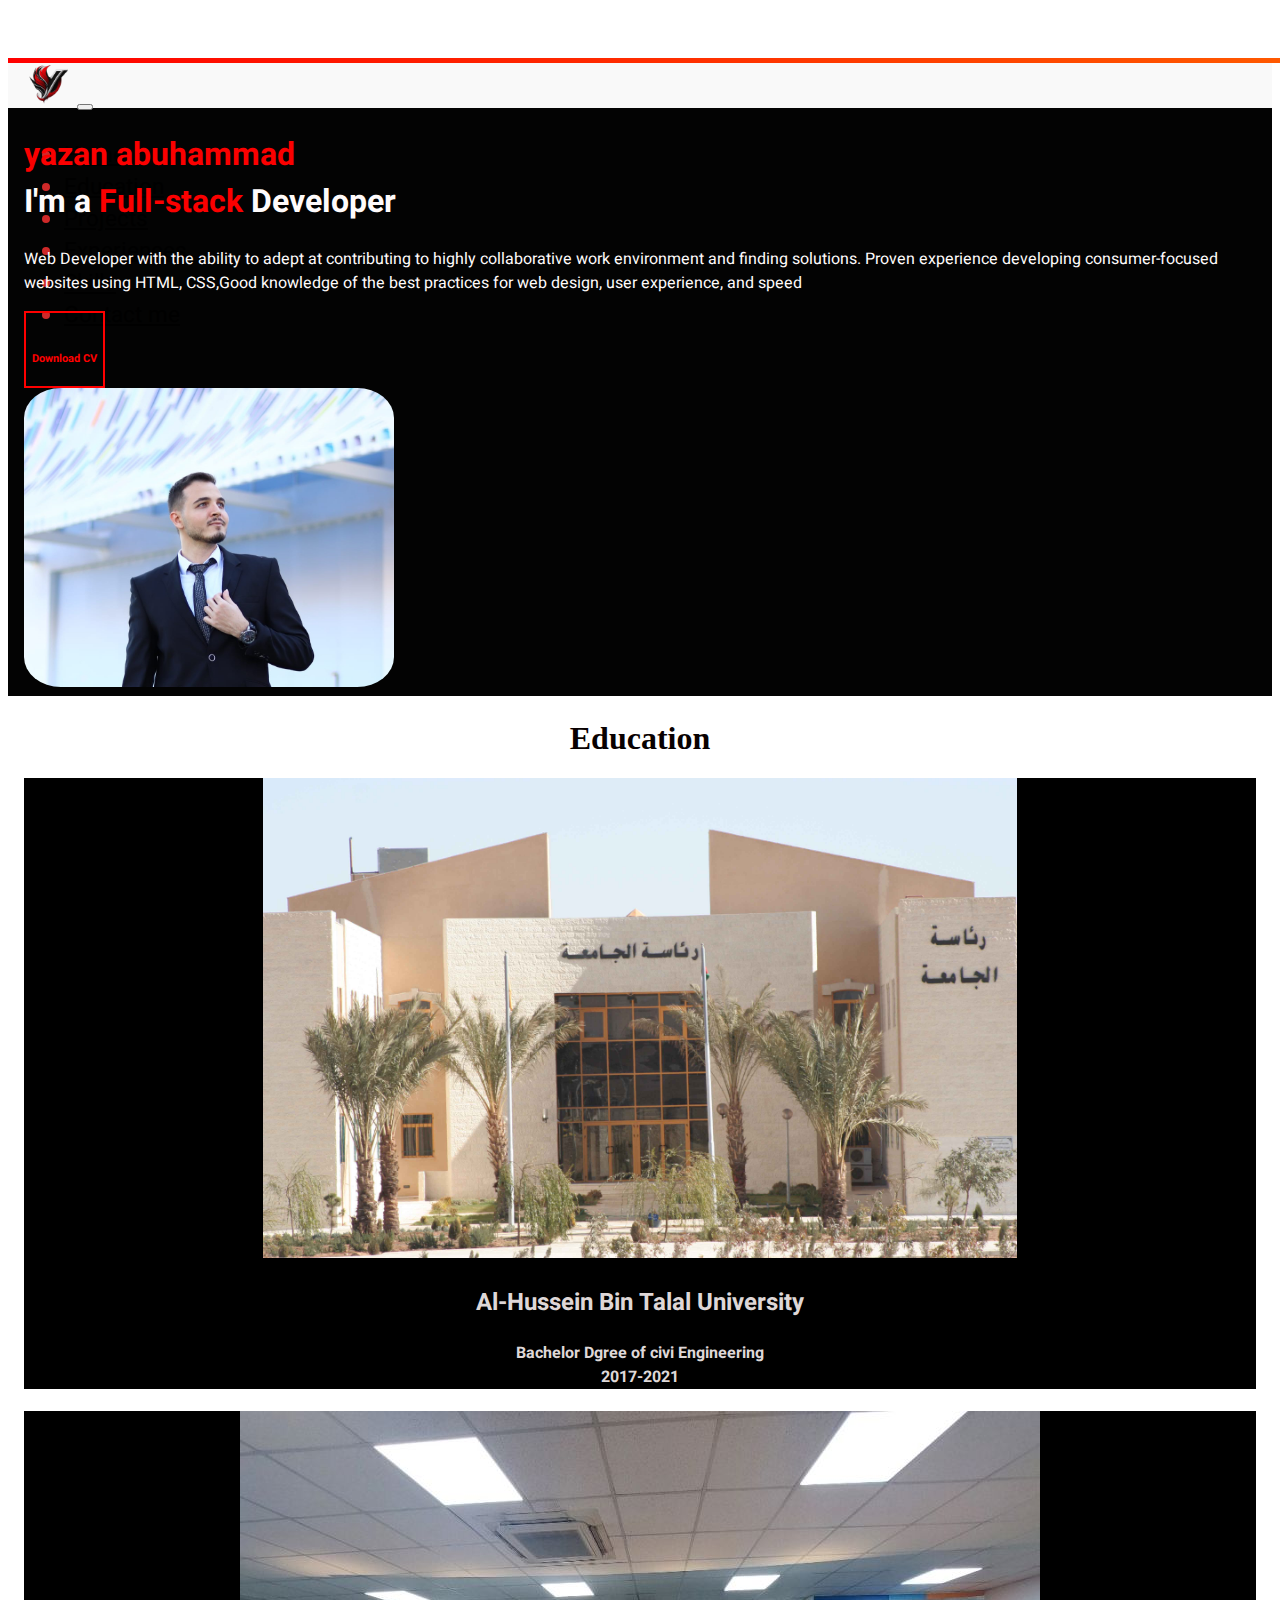
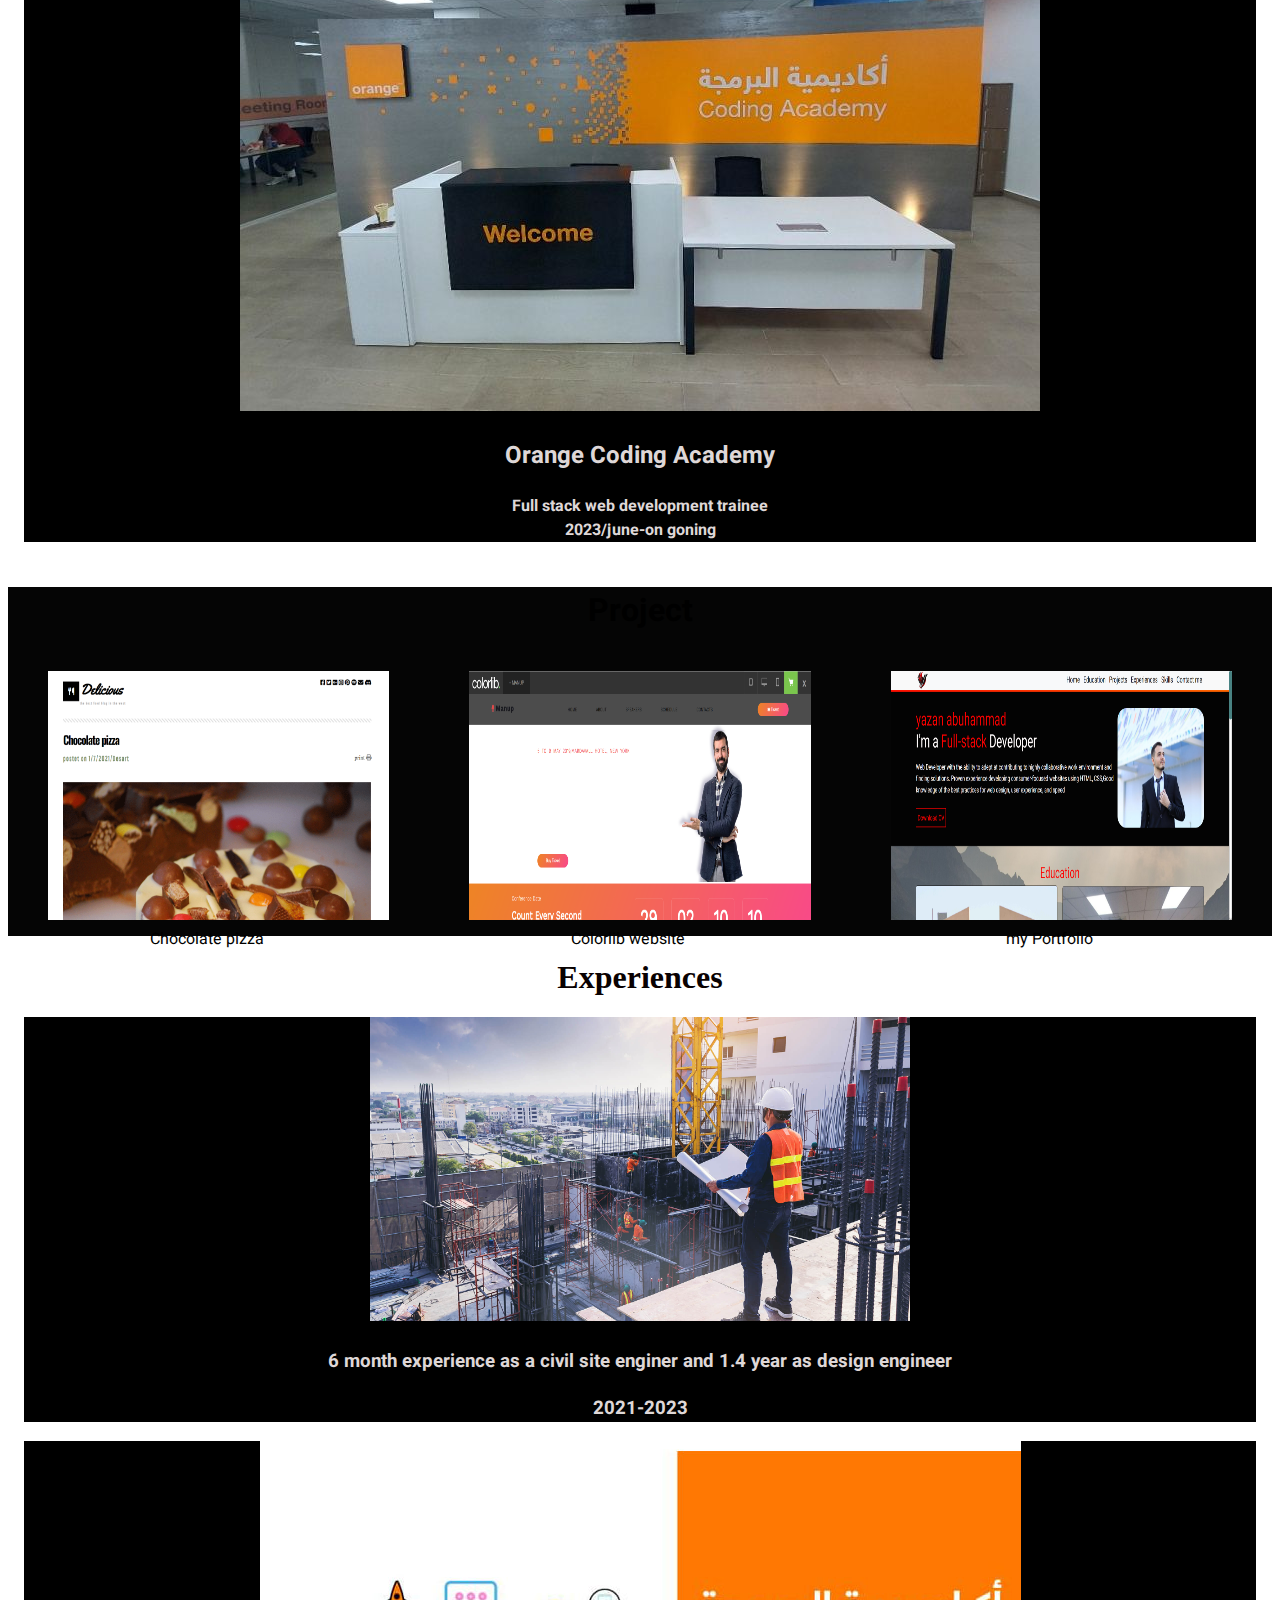
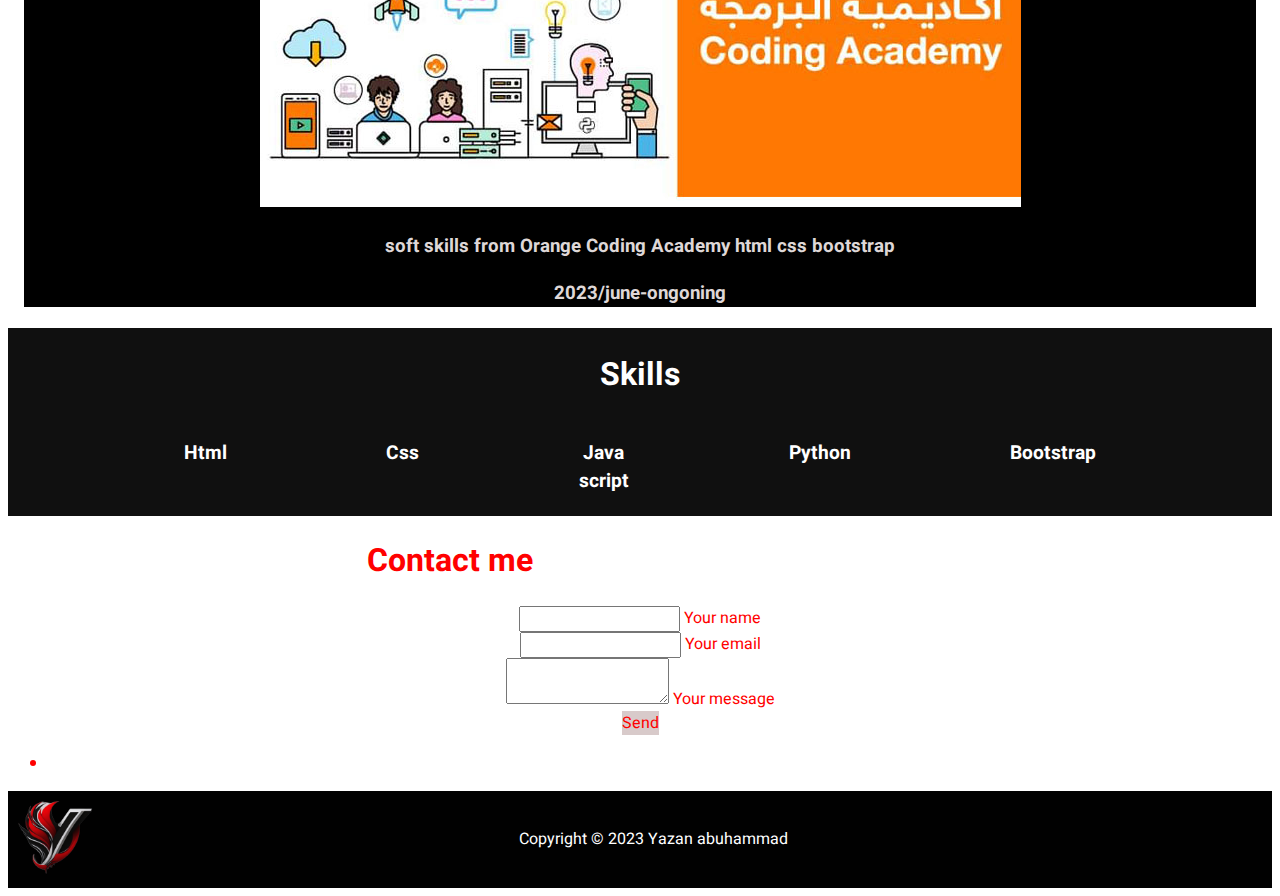
<file: index.html>
<!DOCTYPE html>
<html lang="en">
<head>
    <meta charset="UTF-8">
    <meta name="viewport" content="width=device-width, initial-scale=1.0">
    <meta name="auther " content="yazan abuhammad">
    <meta name="description" content="my Portfolio">
    <link href="https://cdn.jsdelivr.net/npm/bootstrap@5.2.2/dist/css/bootstrap.min.css" rel="stylesheet" integrity="sha384-Zenh87qX5JnK2Jl0vWa8Ck2rdkQ2Bzep5IDxbcnCeuOxjzrPF/et3URy9Bv1WTRi" crossorigin="anonymous">
    <script src="https://cdn.jsdelivr.net/npm/bootstrap@5.2.2/dist/js/bootstrap.bundle.min.js" integrity="sha384-OERcA2EqjJCMA+/3y+gxIOqMEjwtxJY7qPCqsdltbNJuaOe923+mo//f6V8Qbsw3" crossorigin="anonymous"></script>
    <link rel="preconnect" href="https://fonts.googleapis.com">
<link rel="preconnect" href="https://fonts.gstatic.com" crossorigin>
<link href="https://fonts.googleapis.com/css2?family=ABeeZee:ital@1&family=Heebo&family=Kablammo&display=swap" rel="stylesheet">
    <link rel="stylesheet" href="./resources/styl]es.css">
    <link rel="stylesheet" href="https://cdnjs.cloudflare.com/ajax/libs/font-awesome/6.2.0/css/all.min.css" integrity="sha512-xh6O/CkQoPOWDdYTDqeRdPCVd1SpvCA9XXcUnZS2FmJNp1coAFzvtCN9BmamE+4aHK8yyUHUSCcJHgXloTyT2A==" crossorigin="anonymous" referrerpolicy="no-referrer" />
    <title>yazan</title>
    <link rel="icon" href="./resources/Default_logo_for_my_portfolio_include_Y_color_red_and_black_wh_0_88d3ff98-d9d3-4bc1-8bd1-f130942e2445_0.png" type="image/x-icon">
    <link rel="preconnect" href="https://fonts.googleapis.com">
<link rel="preconnect" href="https://fonts.gstatic.com" crossorigin>
<link href="https://fonts.googleapis.com/css2?family=Bebas+Neue&display=swap" rel="stylesheet">
</head>
<body>
  
    <header id="header" role="banner">
      <div class="grad-bar"></div>
      <div class="navbar navbar-expand-md  navbar-dark fixed-top" style="font-size:140%;">
        
        <div class="container">
           <a href="#" class="logo"><img src="./resources/Default_logo_for_my_portfolio_include_Y_color_red_and_black_wh_0_88d3ff98-d9d3-4bc1-8bd1-f130942e2445_0.png" id="logo"  alt=""></a>

         <button class="navbar-toggler but" type="button" data-bs-toggle="collapse" data-bs-target="#mainmenu" > <span class="navbar-toggler-icon bg-dark"></span> </button>
         
          <div class="collapse navbar-collapse bg-light" id="mainmenu">
            <ul class="navbar-nav ms-auto">
                <li class="nav-item"><a href="#home" class="nav-link item">Home</a></li>
                     <li class="nav-item"><a href="#education" class="nav-link item" > Education</a></li>
                     <li class="nav-item"><a href="#project" class="nav-link item">Projects</a></li> 
                     <li class="nav-item"><a href="#experience" class="nav-link item">Experiences</a></li> 
                     <li class="nav-item"><a href="#skill" class="nav-link item">Skills</a></li>  
               <li class="nav-item"><a href="#contactme" class="nav-link item">Contact me</a></li>
            </ul>
          </div>
        </div>
    </div>
    

  </header>

          
                   <!-- home -->
  <section id="home"   class="Home text-center text-sm-start py-5">
    <div class="container">

        <div class="d-sm-flex align-items-center ">

            <div>
            <h1 class="display-5"><span class="name">yazan abuhammad</span><br>I'm a <span class="name">Full-stack</span> Developer</h1>
            <p class="py-3 lead">Web Developer with the ability to adept at contributing to highly collaborative work environment and finding solutions. Proven experience developing consumer-focused websites using HTML, CSS,Good knowledge of the best practices for web design, user experience, and speed</p>  
          <a href="./resources/yazan abuhammad orange cv.pdf" target="_blank"><button class="Download"><h5>Download CV</h5></button></a>
          </div> 
        <img class="my_picture" src="./resources/WhatsApp Image 2023-07-03 at 01.11.13.jpg" alt="yazan-abuhammad">
    </div>
    </div>
</section>


<!---------Education-------->
<section id="education" class="py-5">
   <div class="container">
       <div class="row ">
        <h1 claas="Education_head" style="color: rgb(9, 1, 1); font-weight: bold; font-family:fantasy ;">Education</h1>
       <div class="col-sm">
        <div class="card mb-3">
            <img src="./resources/24e58218-e1ca-4130-9649-b463ef28b041123.jpg" alt="aut" class="card-img-top university">
            <div class="card-body">
                <div class="card-title"><h2>Al-Hussein Bin Talal University
                </h2></div>
                <p class="card-text"><h4>Bachelor Dgree of civi Engineering<br>2017-2021</h4></p>
            </div>
        </div>
       </div>
       <div class="col-sm">
        <div class="card mb-3">
            <img src="./resources/1677087960660.jpeg" alt="orange" class="card-img-top">
            <div class="card-body">
                <div class="card-title"><h2> Orange Coding Academy</h2></div>
                <p class="card-text"><h4>Full stack web development trainee<br>2023/june-on goning</h4> </p>
            </div>
          
       </div>
       </div>
   </div>
</section>



<!-------Projects------->

<section id="project" class="Project py-5 text-light">
    <h1 claas=">Project_head"style= "text-align: center ";>Project</h1>
    <div class="Projects">
<figure class="pro">
    
  
   <a href="https://yazan-abuhammad.github.io/mini_project/"target="_blank"><img src="./resources/لقطة الشاشة 2023-07-05 113221.png" alt="program"width="100%" height="100%" ></a>
    <figcaption class="fig"> Chocolate pizza</figcaption>
</figure>
<figure  class="pro">
    
  
   <a href=" https://yazan-abuhammad.github.io/mini_project_2/"target="_blank"><img src="./resources/لقطة الشاشة 2023-07-05 112659.png" alt="program"width="100%" height="100%" ></a>
    <figcaption class="fig" > Colorlib website</figcaption>
</figure>
<figure  class="pro">
    
  
   <a href="https://yazan-abuhammad.github.io/my_portfolio/"target="_blank"><img src="./resources/لقطة الشاشة 2023-07-05 113436.png" alt="program"width="100%" height="100%" ></a>
    <figcaption class="fig"> my Portfolio</figcaption>
</figure>
</div>
</section>

<!---------Experiences----------->

<section id="experience" class="py-5">
<div class="container">
    <div class="row ">
     <h1 claas="edu"  style="color: rgb(9, 1, 1); font-weight: bold; font-family:fantasy;">Experiences</h1>
    <div class="col-sm">
     <div class="card mb-3">
         <img src="./resources/6f2cacd56591821db45e46f723b7dd90.jpg" alt="front end" class="card-img-top civil">
         <div class="card-body ">
             <h3 class="card-title">6 month experience as a civil site enginer and 1.4 year as design engineer</h3>
             <h3 class="card-text">2021-2023</h3>
         </div>
     </div>
    </div>
    <div class="col-sm">
     <div class="card mb-3">
         <img src="./resources/coding-academy.jpg" alt="Full stack" class="card-img-top">
         <div class="card-body">
             <h3 class="card-title">soft skills from Orange Coding Academy html css bootstrap </h3>
             <h3 class="card-text">2023/june-ongoning</h3>
         </div>
    </div>
    </div>
</div>
</section>


<!-------Skills--------->

<section id="skill" class="Skills py-5">

<div class="container">
 <div class="row">
     <h1 claas="edu">Skills</h1>
 </div>
<div class="skillimg">
    <div>
    <i class="fa-brands fa-html5 skillitem "style="color: #de1b39 ; " ></i>
    <p class="skill_icon_text">Html </p>
</div>
<div>
    <i class="fa-brands fa-css3  skillitem" style="color: #de1b39;" ></i>
    <p class="skill_icon_text">Css </p>
</div>
<div>
    <i class="fa-brands fa-square-js  skillitem"style="color: #de1b39;"></i>
    <p class="skill_icon_text">Java <br>script</p>
</div>
<div>
    <i class="fa-brands fa-python skillitem "style="color: #de1b39;"></i>
    <p class="skill_icon_text">Python </p>
</div>
<div>
    <i class="fa-brands fa-bootstrap  skillitem "style="color: #de1b39; " ></i>
    <p class="skill_icon_text">Bootstrap </p>
</div>
    
 
 </div>
</div>

</section>



<!---------Contact me------->
<section id="contactme" class="Contact mb-4 text-sm-start py-5 px-5">

    
    <h1 class="h1-responsive text-center my-4 heding">Contact me</h1>

    <div class="row">

        
        <div class="col-md-9 mb-md-0 mb-5">
            <form id="contact-form" name="contact-form" action="mail.php" method="POST" >

                
                <div class="row">

                  
                    <div class="col-md-6">
                        <div class="md-form mb-0">
                            <input type="text" id="name" name="name" class="form-control">
                            <label for="name" class="">Your name</label>
                        </div>
                    </div>
                    

                    
                    <div class="col-md-6">
                        <div class="md-form mb-0">
                            <input type="text" id="email" name="email" class="form-control">
                            <label for="email" class="">Your email</label>
                        </div>
                    </div>
                   

                </div>

                
                <div class="row">

                   
                    <div class="col-md-12">

                        <div class="md-form">
                            <textarea type="text" id="message" name="message" rows="2" class="form-control md-textarea"></textarea>
                            <label for="message">Your message</label>
                        </div>

                    </div>
                </div>
           
                

            </form>

            <div class="text-center text-md-left ">
                <a class="btn btn-info" >Send</a>
            </div>
            <div class="status"></div>
        </div>
        

        <!----------INFO--------->
        <div class="col-md-3 text-center">
            <ul class="list-unstyled mb-0">
                

                <a href="https://wa.me/+962796526369" target="_blank"><i class="fas fa-phone mt-4 fa-2x"></i></a>
            
                </li>

              
                    <a href = "mailto: yazanjamalabuhammad@gmail.com " title="G-Mail" class="email">  <li><i class="fas fa-envelope mt-4 fa-2x" style="color: black;"></i></a> 
                </li>
            </ul>
        </div>
       

    </div>

</section>
 



<!---------Footer-------->
<footer class="footer  ">

    <div>
        <a href="#"><img style="width: 10vmin " src="./resources/Default_logo_for_my_portfolio_include_Y_color_red_and_black_wh_0_88d3ff98-d9d3-4bc1-8bd1-f130942e2445_0.png" alt="logo two"></a>
    </div>
   <div >
       <span class="lead">
          Copyright &copy; 2023 Yazan abuhammad
       </s>
    </div>
    <div style="display: flex; gap: 2rem;">
    <a target="_blank" href="https://github.com/yazan-abuhammad"><i class="fa-brands fa-github"></i></a>

    <a target="_blank" href="https://www.linkedin.com/in/yazan-abuhammad-65501727a/"><i class="fa-brands fa-linkedin"></i></a>

    <a target="_blank" href="https://twitter.com/Yazan9797?t=eQuSrCsgdyG8vxWfpuqFhw&s=09"><i class="fa-brands fa-twitter"></i></a>
</div>

   
</footer>

</body>
</html>
</body>
</html>
</file>
<file: resources/styl]es.css>
*{
    font-family: 'ABeeZee', sans-serif;
font-family: 'Heebo', sans-serif;

} 

body::before{
    content: '';
    display: block;
    height: 50px;
}

.grad-bar {
    width: 100%;
    height: 5px;
    background: linear-gradient(-45deg, #fff700, #ff0099, #ff7700, #ff0000);
    background-size: 400% 400%;
        -webkit-animation: gradbar 15s ease infinite;
      -moz-animation: gradbar 15s ease infinite;
      animation: gradbar 15s ease infinite;
      position: fixed;
      z-index: 1000;
  }

  .navbar{
    background-color: rgb(249, 249, 249);
    color: rgb(207, 41, 41);
    height: 50px;
    width: 100%;
}
.but{
    color: #fc040481;
}

@-webkit-keyframes gradbar {
    0% {
        background-position: 0% 50%
    }
    50% {
        background-position: 100% 50%
    }
    100% {
        background-position: 0% 50%
    }
}

@-moz-keyframes gradbar {
    0% {
        background-position: 0% 50%
    }
    50% {
        background-position: 100% 50%
    }
    100% {
        background-position: 0% 50%
    }
}

@keyframes gradbar {
    0% {
        background-position: 0% 50%
    }
    50% {
        background-position: 100% 50%
    }
    100% {
        background-position: 0% 50%
    }
}

#logo{
    width:3.7vw;
    
}

 .item{
    color: #000000;
} 
.nav-item :hover{
color: red;
}
.name{
    color:  #fb0000;
}
.Home{
    
    background-color: rgb(3, 3, 3);
    color: rgb(255, 251, 251);
}



.my_picture{
    border-radius: 10%;
    width: 30%;
}
.Download{
    color: red;
    padding-top: 1.5% !important;
    background-color: transparent !important;
    border: 2px solid red;
}

.university{
    height: 30rem;
}
.civil{
    height: 19rem 
}

.card{
    box-shadow: 0 0 50px #000000(0,0,0,0.5);
    background-color:  #000000;
    color: white;
    transition: 0.3s;
}

.card-body{
    text-align: center;
    color: rgb(222, 215, 215);
}

.email{
    text-decoration: none;
    color:  red                                             ;
}
 
.row{
    text-align: center;
    justify-content: center;
    align-items: center;
}




.Project{
    background-color: #050505;
    width: 100%;
}


.Projects{
    
    display: flex;
    
    
    justify-content: space-evenly;
}
@media (min-width: 280px) and (max-width: 1000px){
    .Projects{
        flex-direction: column  !important ;
        align-items: center;
    }
}
.pro{
    
    width: 60vmin;
   
}

.Skills{
    background-color: #101010;
    color: white;
    
   
}
.skillimg{
    display: flex;
    justify-content: space-evenly;
   
}
.heding{
    padding-right: 30%;
}
.prohead{
    text-align: center;
}

.Contact{
 background-color: white;
 color:  red;
 text-align: center;
}

.fa-phone{
    color:  rgb(0, 0, 0) !important;
font-size: 20px !important;
}

.fa-phone p{
    font-size: 20px !important;
    color: red;
}
footer{

    background-color: rgb(1, 1, 1);
    color: white;
   display: flex;
   justify-content: space-between;
   align-items: center;

   
}



.fa-github{
    font-size: 40px;
    color: red;
}

.fa-linkedin{
    font-size: 40px;
    color: red;
}

.fa-twitter{
    font-size: 40px;
    color: red;
}
@import url('https://fonts.googleapis.com/css?family=Source+Code+Pro:200');

body  {
    background-image: url('https://static.pexels.com/photos/414171/pexels-photo-414171.jpeg');
  background-size:cover;
        -webkit-animation: slidein 100s;
        animation: slidein 100s;

        -webkit-animation-fill-mode: forwards;
        animation-fill-mode: forwards;

        -webkit-animation-iteration-count: infinite;
        animation-iteration-count: infinite;

        -webkit-animation-direction: alternate;
        animation-direction: alternate;              
}

@-webkit-keyframes slidein {
from {background-position: top; background-size:3000px; }
to {background-position: -100px 0px;background-size:2750px;}
}

@keyframes slidein {
from {background-position: top;background-size:3000px; }
to {background-position: -100px 0px;background-size:2750px;}

}
::-webkit-scrollbar {
    width: 15px;
  }
  
  /* Track */
  ::-webkit-scrollbar-track {
    box-shadow: inset 0 0 5px rgb(11, 7, 7); 
    border-radius: 10px;
  }
   
  /* Handle */
  ::-webkit-scrollbar-thumb {
    background: #498383; 
    border-radius: 10px;
  }
  
  /* Handle on hover */
  ::-webkit-scrollbar-thumb:hover {
    background: #083145; 
  }
  .btn{
    background-color: #d8caca;
}
.fig{
    text-align: center;
    padding-right: 7%;
}
.skillitem {
font-size:15vmin;
}
.skill_icon_text{
    text-align: center;
    font-weight: bold;
    font-size: 1.5vw;
}


  
  /* On mouse-over, add a deeper shadow */
  .card:hover {
    box-shadow: 0 8px 16px 0 rgba(0,0,0,0.2);
  }
  
  /* Add some padding inside the card container */
  .container {
    padding: 2px 16px;
  }
</file>
